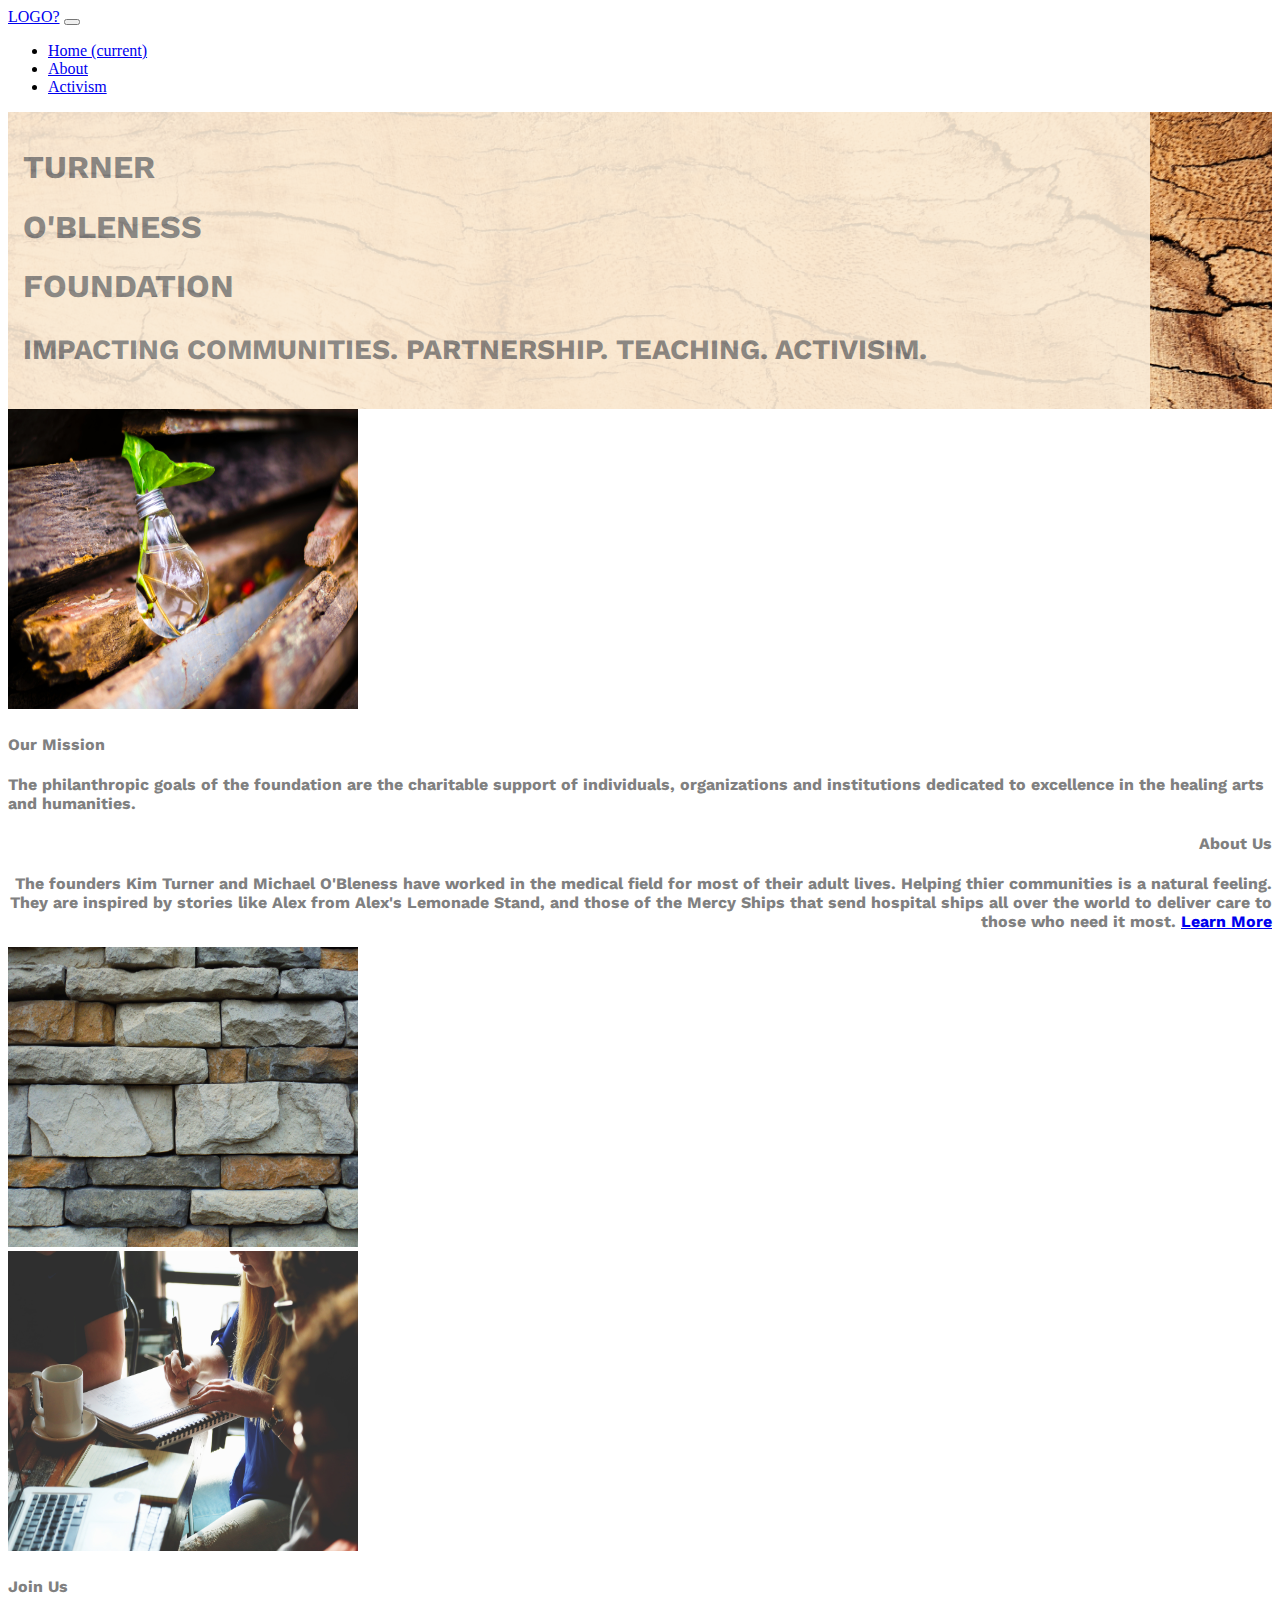
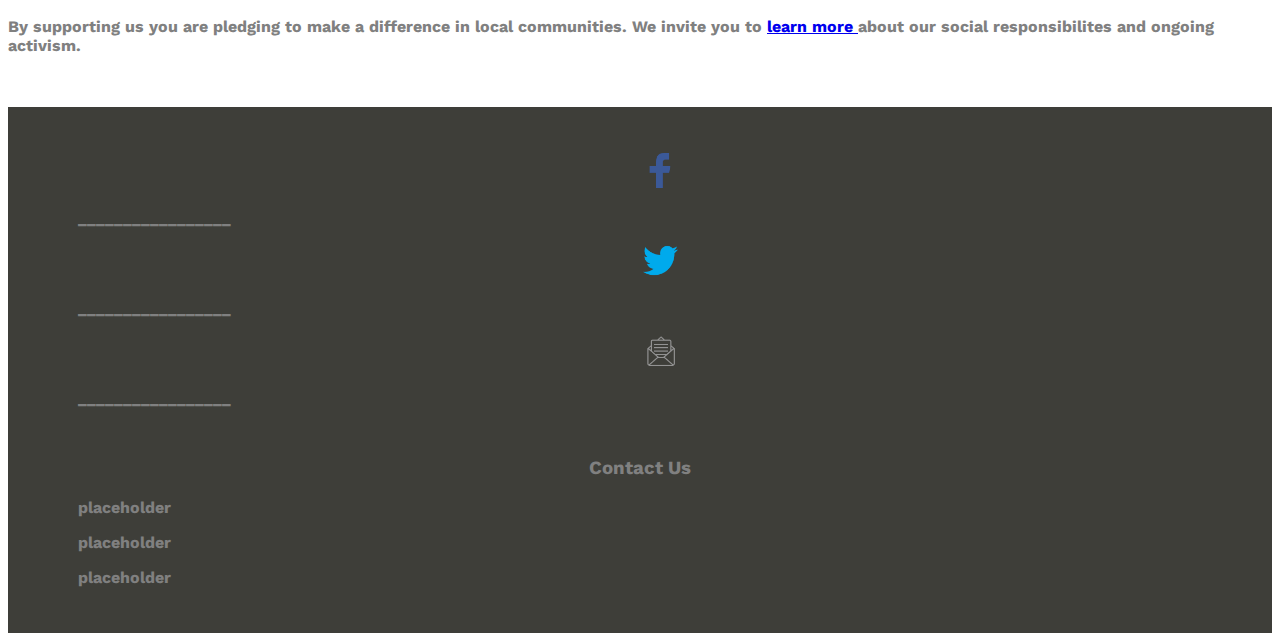
<file: index.html>
<!DOCTYPE html>
<html lang="en">
<head>
  <meta charset="UTF-8">
  <meta name="viewport" content="width=device-width, initial-scale=1.0">
  <meta http-equiv="X-UA-Compatible" content="ie=edge">
  <title>Turner OBleness Foundation</title>

  <!--css-->
  <link rel="stylesheet" href="https://stackpath.bootstrapcdn.com/bootstrap/4.2.1/css/bootstrap.min.css" integrity="sha384-GJzZqFGwb1QTTN6wy59ffF1BuGJpLSa9DkKMp0DgiMDm4iYMj70gZWKYbI706tWS"
    crossorigin="anonymous">
    <link rel="stylesheet" href="assets/style.css">
    <link href="https://fonts.googleapis.com/css?family=Work+Sans" rel="stylesheet">

<!-- bootstrap and jquery-->
  <script src="https://code.jquery.com/jquery-3.3.1.slim.min.js" integrity="sha384-q8i/X+965DzO0rT7abK41JStQIAqVgRVzpbzo5smXKp4YfRvH+8abtTE1Pi6jizo"
    crossorigin="anonymous"></script>
  <script src="https://cdnjs.cloudflare.com/ajax/libs/popper.js/1.14.6/umd/popper.min.js" integrity="sha384-wHAiFfRlMFy6i5SRaxvfOCifBUQy1xHdJ/yoi7FRNXMRBu5WHdZYu1hA6ZOblgut"
    crossorigin="anonymous"></script>
  <script src="https://stackpath.bootstrapcdn.com/bootstrap/4.2.1/js/bootstrap.min.js" integrity="sha384-B0UglyR+jN6CkvvICOB2joaf5I4l3gm9GU6Hc1og6Ls7i6U/mkkaduKaBhlAXv9k"
    crossorigin="anonymous"></script>


</head>
<body>
   <!-- Navigation -->
   <nav class="navbar navbar-expand-lg navbar-light bg-light">
    <a class="navbar-brand" href="index.html">LOGO?</a>
    <button class="navbar-toggler" type="button" data-toggle="collapse" data-target="#navbarNav" aria-controls="navbarNav" aria-expanded="false" aria-label="Toggle navigation">
      <span class="navbar-toggler-icon"></span>
    </button>
    <div class="collapse navbar-collapse" id="navbarNav">
      <ul class="navbar-nav">
        <li class="nav-item active">
          <a class="nav-link" href="index.html">Home <span class="sr-only">(current)</span></a>
        </li>
        <li class="nav-item">
          <a class="nav-link" href="about.html">About</a>
        </li>
        <li class="nav-item">
          <a class="nav-link" href="activism.html">Activism</a>
        </li>
      </ul>
    </div>
  </nav>

<!--main header-->
  <div class="jumbotron jumbotron-fluid">
    <div class="container">
      <div class="headertext">
      <h1 class="display-4">TURNER</h1>
      <h1 class="display-4">O'BLENESS</h1>
      <h1 class="display-4">FOUNDATION</h1>
      <p class="lead">IMPACTING COMMUNITIES. PARTNERSHIP. TEACHING. ACTIVISIM.</p>
      </div>
    </div>
  </div>
    
<!--mission statement-->
<div class="container">


  <div class="row">
    <div class="col-md-4">
      <img src="assets/images/missionholder.jpg" alt="">
    </div>
    <div class="col-md-8">
      <div class="row">
        <h4>
          Our Mission
        </h4>
        <p>
          The philanthropic goals of the foundation are the charitable support of individuals,
          organizations and institutions dedicated to excellence in the 
          healing arts and humanities.
        </p>
      </div>
    </div>
  </div>


<!--about section--> 
<div class="row justify-content-end">
    <div class="col-md-8">
      <h4 class="about"> 
        About Us
      </h4> 
      <p class="about"> 
        The founders Kim Turner and Michael O'Bleness have worked in the medical field  
        for most of their adult lives. Helping thier communities is a natural feeling. They 
        are inspired by stories like Alex from Alex's Lemonade Stand, and those of the Mercy Ships
        that send hospital ships all over the world to deliver care to those who need it most.
        <a href="about.html">Learn More</a>
      </p>
    </div>
    <div class="col-md-4">
      
      <img class="right" src="assets/images/stonewall.jpg" alt="">
     </div>
</div>
  


<!--ACTIVISM-->
<div class="row">
  <div class="col-md-4">
    <img src="assets/images/joinus1.jpg" alt="">
  </div>
  <div class="col-md-8">
    <div class="row">
      <h4>
        Join Us
      </h4>
      <p>
        By supporting us you are pledging to make a difference in local communities. We invite you to <a href="activism.html">learn more </a>about our social responsibilites and ongoing activism. 
      </p>
    </div>
  </div>
</div>



</div>



<br>
<br>


<div class="footer">
  <div class="row">
    <div class="col-md-2">
      <ul style="list-style-type:none">
        <li class="footericon">
          <a href="https://fb.me/TurnerOblenessFoundation">
           <img class="socialimg" src="assets/images/facebook.png" alt="">
           </a>
        </li>
       <p class="lines"> _________________</p>
          <li class="footericon">
            <a href="https://twitter.com/TurnerObleness">
          <img class="socialimg" src="assets/images/twitter.png" alt="">
          </a>
        </li>
        <p class="lines"> _________________</p>
          <li class="footericon">
          <img class="socialimg" src="assets/images/envelope.png" alt="">
        </li>
        <p class="lines"> _________________</p>
      </ul>
    </div>
    <div class="col-md-8">
     
  <h3>
    Contact Us
  </h3>
  </div>

  <div class="col-md-2">
    <ul style="list-style-type:none">
      <li>
        <P>
          placeholder
        </P>
      </li>
      <li>
        <P>
          placeholder
        </P>
        <li>
          <P>
            placeholder
          </P>
    </ul>
  </div>
   

  </div>


  </div>


</body>
</html>
</file>
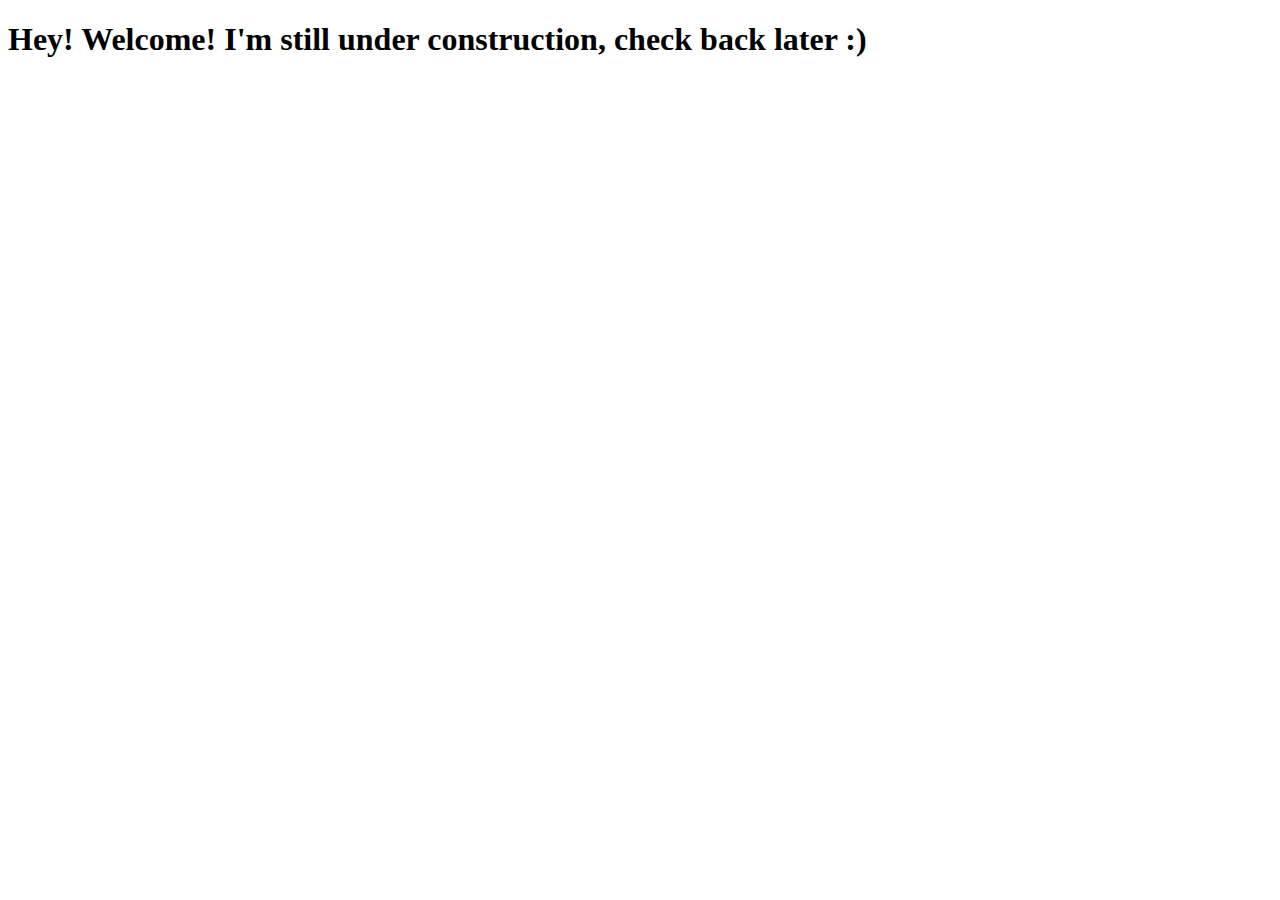
<file: about.html>
<!DOCTYPE html>
<html lang="en">
<head>
    <meta charset="UTF-8">
    <meta name="viewport" content="width=device-width, initial-scale=1.0">
    <meta http-equiv="X-UA-Compatible" content="ie=edge">
    <title>Turner O About Page</title>
    <!--css-->
    <link rel="stylesheet" href="https://stackpath.bootstrapcdn.com/bootstrap/4.2.1/css/bootstrap.min.css" integrity="sha384-GJzZqFGwb1QTTN6wy59ffF1BuGJpLSa9DkKMp0DgiMDm4iYMj70gZWKYbI706tWS"
        crossorigin="anonymous">
    <link rel="stylesheet" href="assets/style.css">
    <link href="https://fonts.googleapis.com/css?family=Work+Sans" rel="stylesheet">
    
    <!-- bootstrap and jquery-->
    <script src="https://code.jquery.com/jquery-3.3.1.slim.min.js" integrity="sha384-q8i/X+965DzO0rT7abK41JStQIAqVgRVzpbzo5smXKp4YfRvH+8abtTE1Pi6jizo"
        crossorigin="anonymous"></script>
    <script src="https://cdnjs.cloudflare.com/ajax/libs/popper.js/1.14.6/umd/popper.min.js" integrity="sha384-wHAiFfRlMFy6i5SRaxvfOCifBUQy1xHdJ/yoi7FRNXMRBu5WHdZYu1hA6ZOblgut"
        crossorigin="anonymous"></script>
    <script src="https://stackpath.bootstrapcdn.com/bootstrap/4.2.1/js/bootstrap.min.js" integrity="sha384-B0UglyR+jN6CkvvICOB2joaf5I4l3gm9GU6Hc1og6Ls7i6U/mkkaduKaBhlAXv9k"
        crossorigin="anonymous"></script>


</head>
<body>

    <h1>
Hey! Welcome! I'm still under construction, check back later :)

    </h1>
    
</body>
</html>
</file>
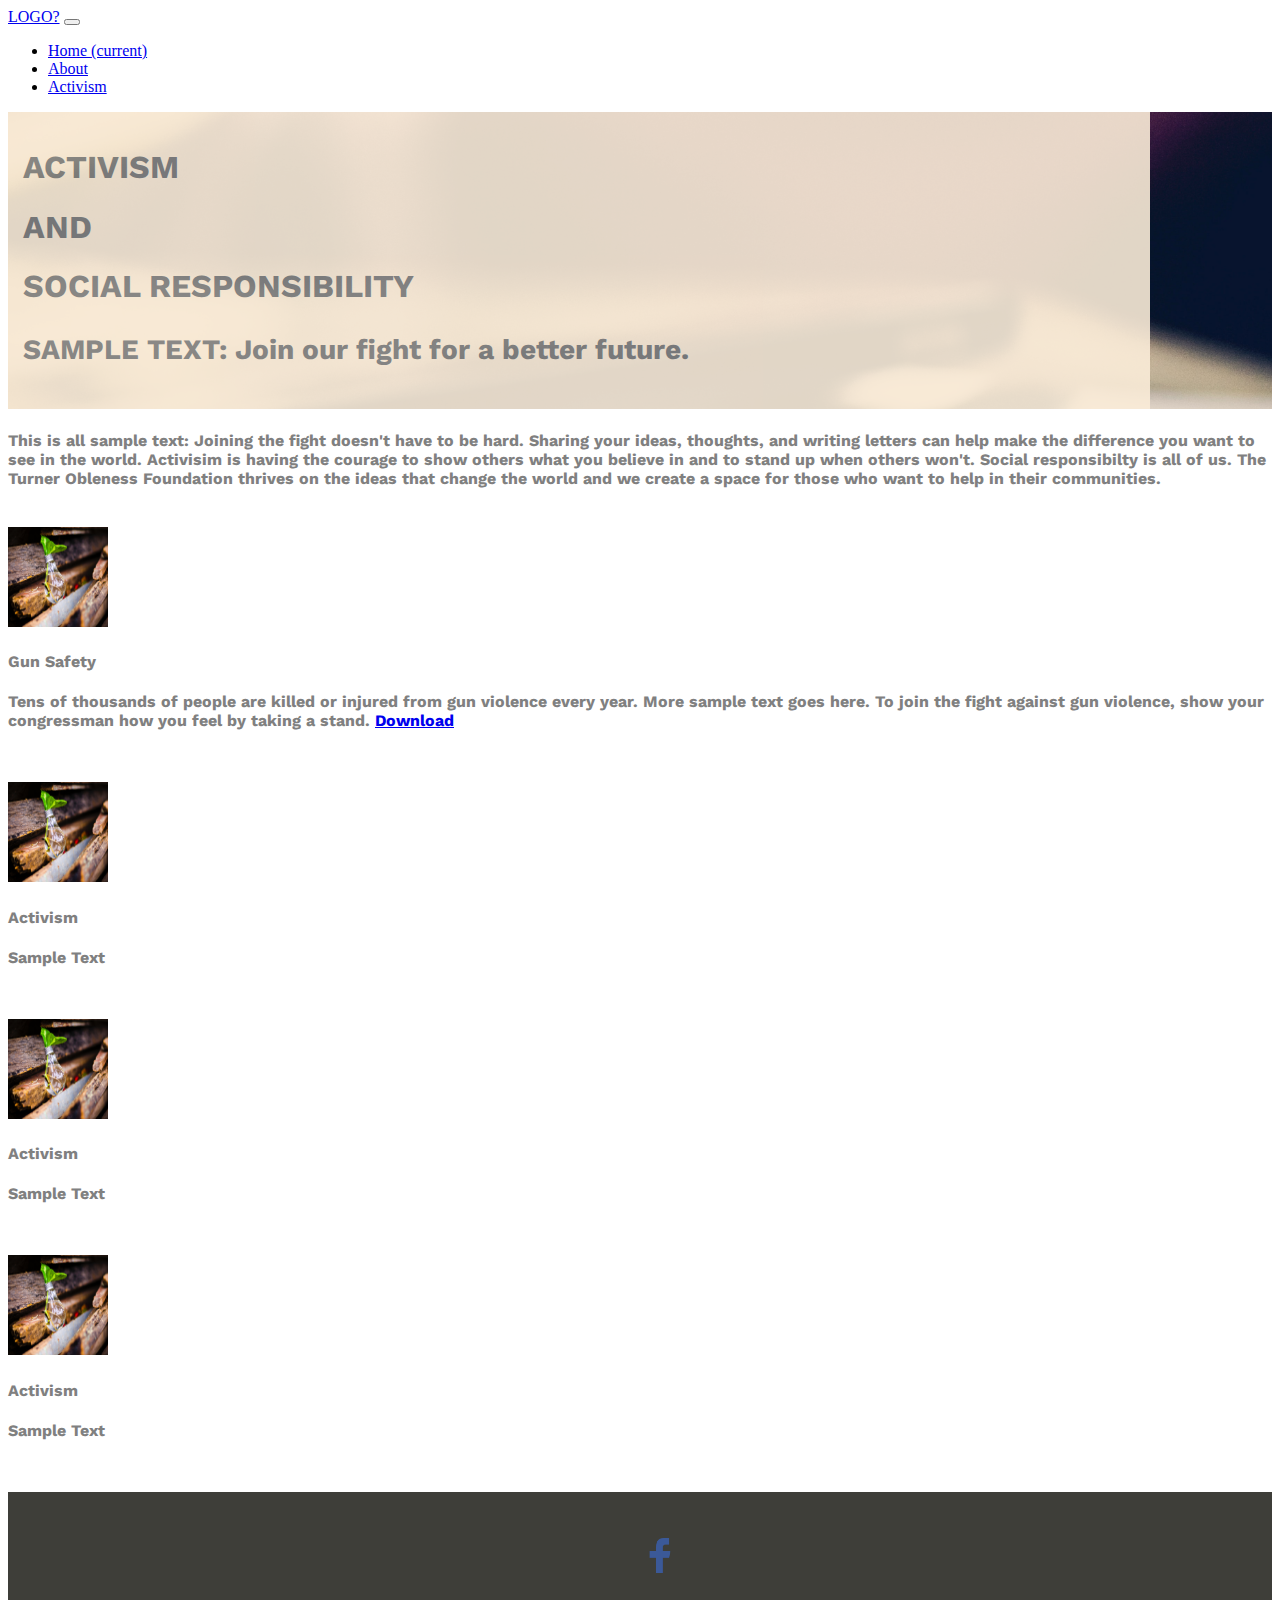
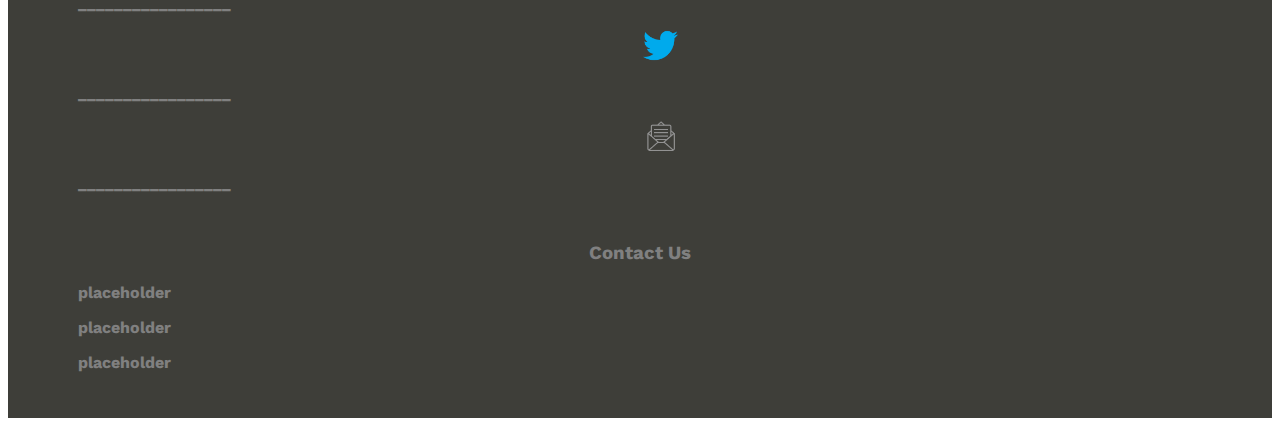
<file: activism.html>
<!DOCTYPE html>
<!--[if lt IE 7]>      <html class="no-js lt-ie9 lt-ie8 lt-ie7"> <![endif]-->
<!--[if IE 7]>         <html class="no-js lt-ie9 lt-ie8"> <![endif]-->
<!--[if IE 8]>         <html class="no-js lt-ie9"> <![endif]-->
<!--[if gt IE 8]><!--> <html class="no-js"> <!--<![endif]-->
    <head>
        <meta charset="UTF-8">
        <meta name="viewport" content="width=device-width, initial-scale=1.0">
        <meta http-equiv="X-UA-Compatible" content="ie=edge">
        <title>Turner OBleness Foundation</title>
<!--css-->
<link rel="stylesheet" href="https://stackpath.bootstrapcdn.com/bootstrap/4.2.1/css/bootstrap.min.css" integrity="sha384-GJzZqFGwb1QTTN6wy59ffF1BuGJpLSa9DkKMp0DgiMDm4iYMj70gZWKYbI706tWS"
crossorigin="anonymous">
<link rel="stylesheet" href="assets/style.css">
<link href="https://fonts.googleapis.com/css?family=Work+Sans" rel="stylesheet">

<!-- bootstrap and jquery-->
<script src="https://code.jquery.com/jquery-3.3.1.slim.min.js" integrity="sha384-q8i/X+965DzO0rT7abK41JStQIAqVgRVzpbzo5smXKp4YfRvH+8abtTE1Pi6jizo"
crossorigin="anonymous"></script>
<script src="https://cdnjs.cloudflare.com/ajax/libs/popper.js/1.14.6/umd/popper.min.js" integrity="sha384-wHAiFfRlMFy6i5SRaxvfOCifBUQy1xHdJ/yoi7FRNXMRBu5WHdZYu1hA6ZOblgut"
crossorigin="anonymous"></script>
<script src="https://stackpath.bootstrapcdn.com/bootstrap/4.2.1/js/bootstrap.min.js" integrity="sha384-B0UglyR+jN6CkvvICOB2joaf5I4l3gm9GU6Hc1og6Ls7i6U/mkkaduKaBhlAXv9k"
crossorigin="anonymous"></script>


    </head>
    <body>
        <!--[if lt IE 7]>
            <p class="browsehappy">You are using an <strong>outdated</strong> browser. Please <a href="#">upgrade your browser</a> to improve your experience.</p>
        <![endif]-->

    <!-- Navigation -->
  <nav class="navbar navbar-expand-lg navbar-light bg-light">
    <a class="navbar-brand" href="index.html">LOGO?</a>
    <button class="navbar-toggler" type="button" data-toggle="collapse" data-target="#navbarNav" aria-controls="navbarNav" aria-expanded="false" aria-label="Toggle navigation">
      <span class="navbar-toggler-icon"></span>
    </button>
    <div class="collapse navbar-collapse" id="navbarNav">
      <ul class="navbar-nav">
        <li class="nav-item active">
          <a class="nav-link" href="index.html">Home <span class="sr-only">(current)</span></a>
        </li>
        <li class="nav-item">
          <a class="nav-link" href="about.html">About</a>
        </li>
        <li class="nav-item">
          <a class="nav-link" href="activism.html">Activism</a>
        </li>
      </ul>
    </div>
  </nav>


  <div class="socialresp jumbotron jumbotron-fluid">
    <div class="container">
      <div class="headertext">
        <h1 class="display-4">ACTIVISM</h1>
        <h1 class="display-4">AND</h1>
        <h1 class="display-4">SOCIAL RESPONSIBILITY</h1>
        <p class="lead"> SAMPLE TEXT: Join our fight for a better future.</p>
      </div>
    </div>
  </div>
    <!-- /.jumbotron -->


<div class="container"> 

<h4>
    This is all sample text: Joining the fight doesn't have to be hard. Sharing your ideas, thoughts, and writing letters can help make the difference you want to see in the world. Activisim is having the courage to show others what you believe in and to stand up when others won't. Social responsibilty is all of us. The Turner Obleness Foundation thrives on the ideas that change the world and we create a space for those who want to help in their communities. 
</h4>

<br>
    
    <div class="row">
    <div class="col-md-2">
      <img class="activeimg" src="assets/images/missionholder.jpg" alt="">
    </div>
    <div class="col-md-10">
      <div class="row">
        <h4>
          Gun Safety 
        </h4>
        <p>
          Tens of thousands of people are killed or injured from gun violence every year. More sample text goes here.
          To join the fight against gun violence, show your congressman how you feel by taking a stand. 
          <a href="assets/images/PDF/Gun Safety FB doc.pdf" class="float" target="_blank">Download</a>
        </p>
      </div>
    </div>
  </div>

<br><br>

<div class="row">
    <div class="col-md-2">
      <img class="activeimg" src="assets/images/missionholder.jpg" alt="">
    </div>
     <!-- you will need to adjust this to col-md-10 after filling it in -->
     <div class="col-md-2"> 
      <div class="row">
        <h4>
          Activism 
        </h4>
        <p>
          Sample Text
        </p>
      </div>
    </div>
  </div>

  <br><br>

<div class="row">
    <div class="col-md-2">
      <img class="activeimg" src="assets/images/missionholder.jpg" alt="">
    </div>
    <!-- you will need to adjust this to col-md-10 after filling it in -->
    <div class="col-md-2"> 
      <div class="row">
        <h4>
          Activism 
        </h4>
        <p>
          Sample Text
        </p>
      </div>
    </div>
  </div>

  <br><br>

<div class="row">
    <div class="col-md-2">
      <img class="activeimg" src="assets/images/missionholder.jpg" alt="">
    </div>
    <!-- you will need to adjust this to col-md-10 after filling it in -->
    <div class="col-md-2"> 
      <div class="row">
        <h4>
          Activism 
        </h4>
        <p>
          Sample Text
        </p>
      </div>
    </div>
  </div>


</div>



  





   





<br>
<br>

    <!-- FOOTER -->

    <div class="footer">
        <div class="row">
          <div class="col-md-2">
            <ul style="list-style-type:none">
              <li class="footericon">
                <a href="https://fb.me/TurnerOblenessFoundation">
                 <img class="socialimg" src="assets/images/facebook.png" alt="">
                 </a>
              </li>
             <p class="lines"> _________________</p>
                <li class="footericon">
                  <a href="https://twitter.com/TurnerObleness">
                <img class="socialimg" src="assets/images/twitter.png" alt="">
                </a>
              </li>
              <p class="lines"> _________________</p>
                <li class="footericon">
                <img class="socialimg" src="assets/images/envelope.png" alt="">
              </li>
              <p class="lines"> _________________</p>
            </ul>
          </div>
          <div class="col-md-8">
           
        <h3>
          Contact Us
        </h3>
        </div>
      
        <div class="col-md-2">
          <ul style="list-style-type:none">
            <li>
              <P>
                placeholder
              </P>
            </li>
            <li>
              <P>
                placeholder
              </P>
              <li>
                <P>
                  placeholder
                </P>
          </ul>
        </div>
         
      
        </div>
      
      
        </div>

        
        <script src="" async defer></script>
    </body>
</html>
</file>
<file: assets/style.css>
/* jumbotron */
.jumbotron  {
   background: url('images/wood.jpg') no-repeat center center fixed;
   -webkit-background-size: cover;
   -moz-background-size: cover;
   background-size: cover;
   -o-background-size: cover;
   animation-duration: 3s;
   animation-name: slidein;
}

@keyframes slidein {
  from {
    margin-left: 100%;
    width: 300%; 
  }

  to {
    margin-left: 0%;
    width: 100%;
  }
}
.headertext {
  width: 88%;
  height: 75%;
  padding: 15px;
  background-color: antiquewhite;
  opacity: .9;
  /* box-shadow: 10px 10px; */
}

.display-4 {
    font-family: 'Work Sans', sans-serif;
    font-weight: bolder;
    color: gray;
}


.lead {
    font-family: 'Work Sans', sans-serif;
    font-weight: bolder;
    color: gray;
    font-size: 28px;
}

/* all images */
img {
    width: 350px;
    height: 300px;
  
}

/* mission statement section */

h4, p, h3{
    font-family: 'Work Sans', sans-serif;
    font-weight: bolder;
    color: gray;
}

.about {
    text-align: right;
}

/* about section */
/* .right {
  position: absolute;
  right: 0px;
  width: 350px;
  height: 300px;;
  padding: 10px;
}

h4.about {
    position: absolute;
    right: 0px;
    margin-top: 0px;

}
p.about-1 {
    position: absolute;
    right: 0px;
    margin-top: 30px;
    text-align: right
} */


.footer {
  margin-bottom: 0px;
  background-color: rgb(62, 62, 57);
  padding: 30px;
}


.socialimg {
    width: 35px;
    height: 35px;
  
    
}

.footericon {
   text-align: center;
}

h3 {
    text-align: center;
    margin-top: 50px;
}

/* responsive media queries */
/* @media only screen and (max-width: 980px) {
img {
    width: 350px;
    height: 300px;

} */

/* p.about-1 {
    position: absolute;
    right: 0px;
    margin-top: 30px;
    text-align: right
}
} */

/* @media only screen and (max-width: 650px) {
p.about-1 {
    /* position: relative; */
    /* right: 0px; */
    /* margin-top: 275px; */
    /* text-align: left; */
/* } */ 

/* } */

/* @media only screen and (max-width: 480px) {
p.about-1 {
    margin-top: 350px;

}
h4.about {
    margin-top: 300px;

}

} */


/* activism page specifics */
.activeimg {

    width: 100px;
    height: 100px;
}

/* jumbotron */
.socialresp {
    background: url('images/notebook.jpg') no-repeat center center fixed;
    -webkit-background-size: cover;
    -moz-background-size: cover;
    background-size: cover;
    -o-background-size: cover;
    animation-duration: 3s;
    animation-name: slidein;
 }
 



/* about page specs */
.bio {
    background: url('images/community.jpg') no-repeat center center fixed;
    -webkit-background-size: cover;
    -moz-background-size: cover;
    background-size: cover;
    -o-background-size: cover;
    animation-duration: 3s;
    animation-name: slidein;
}
</file>
